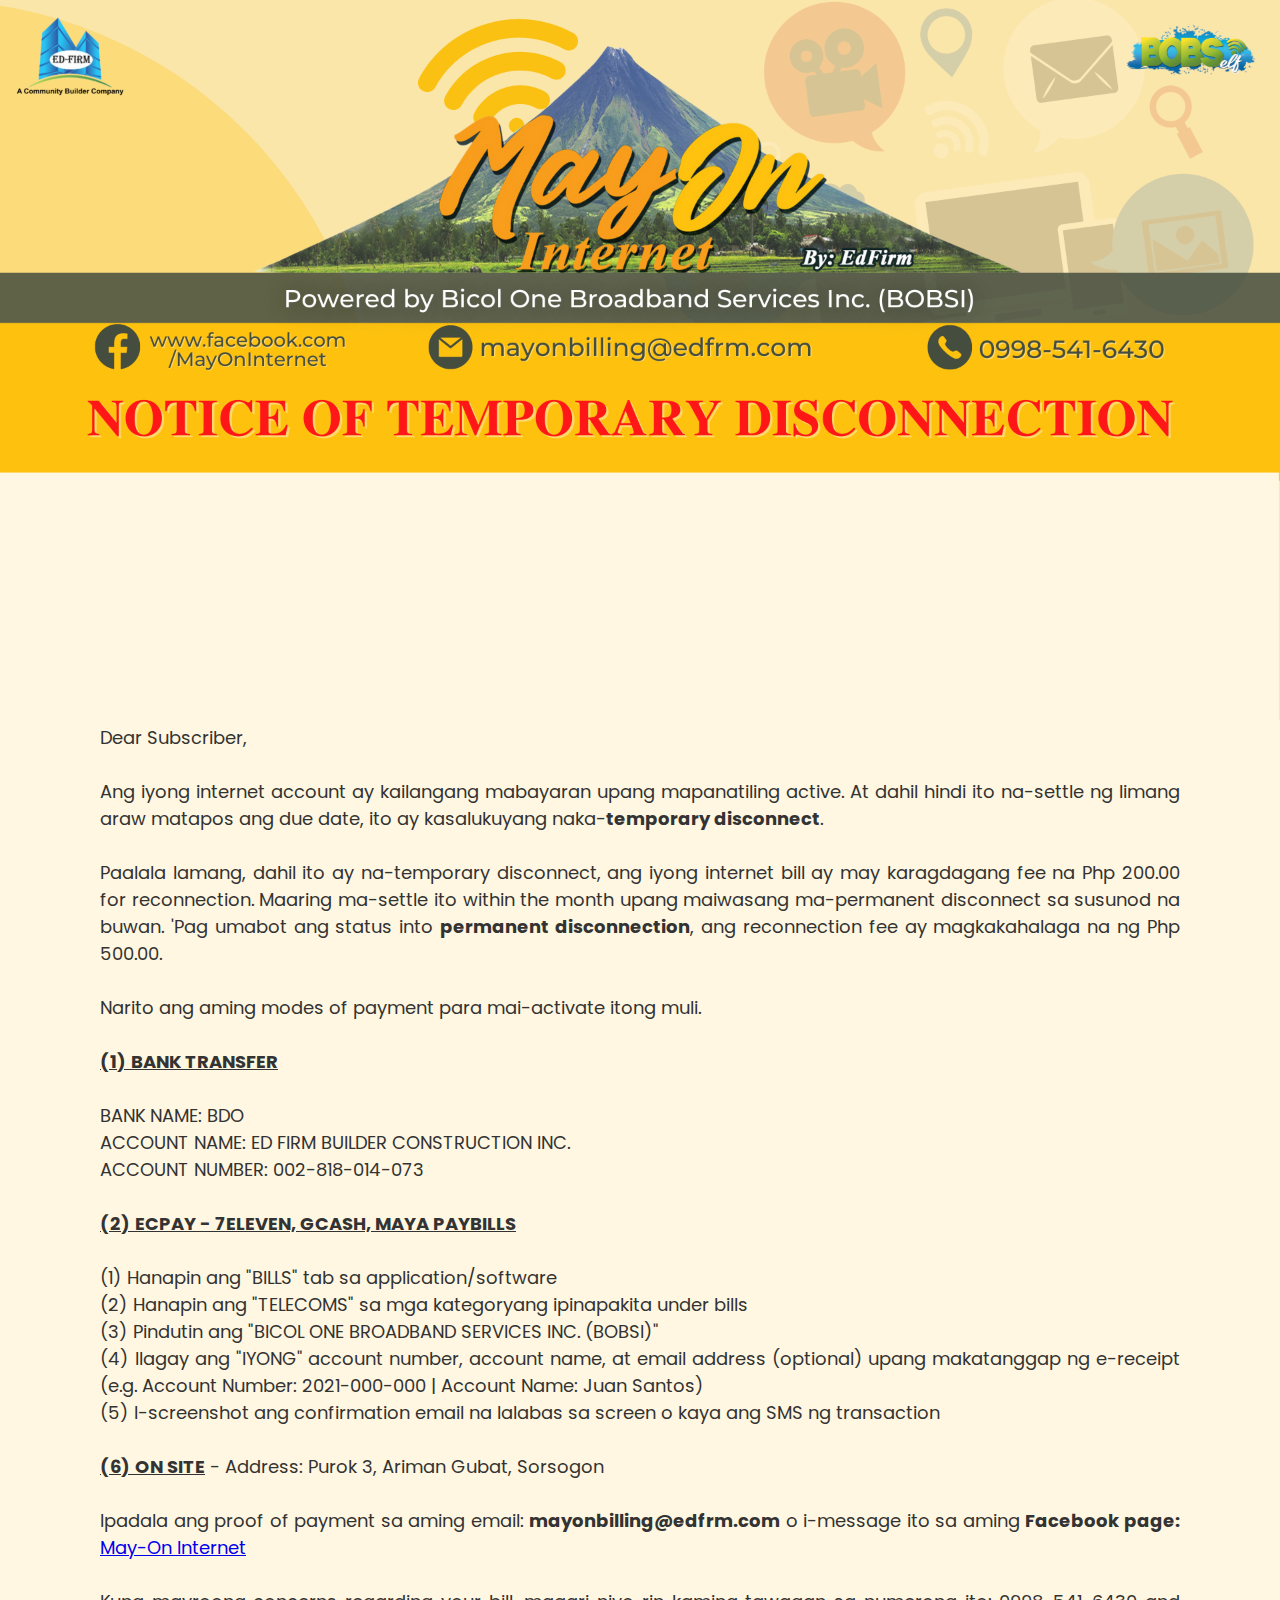
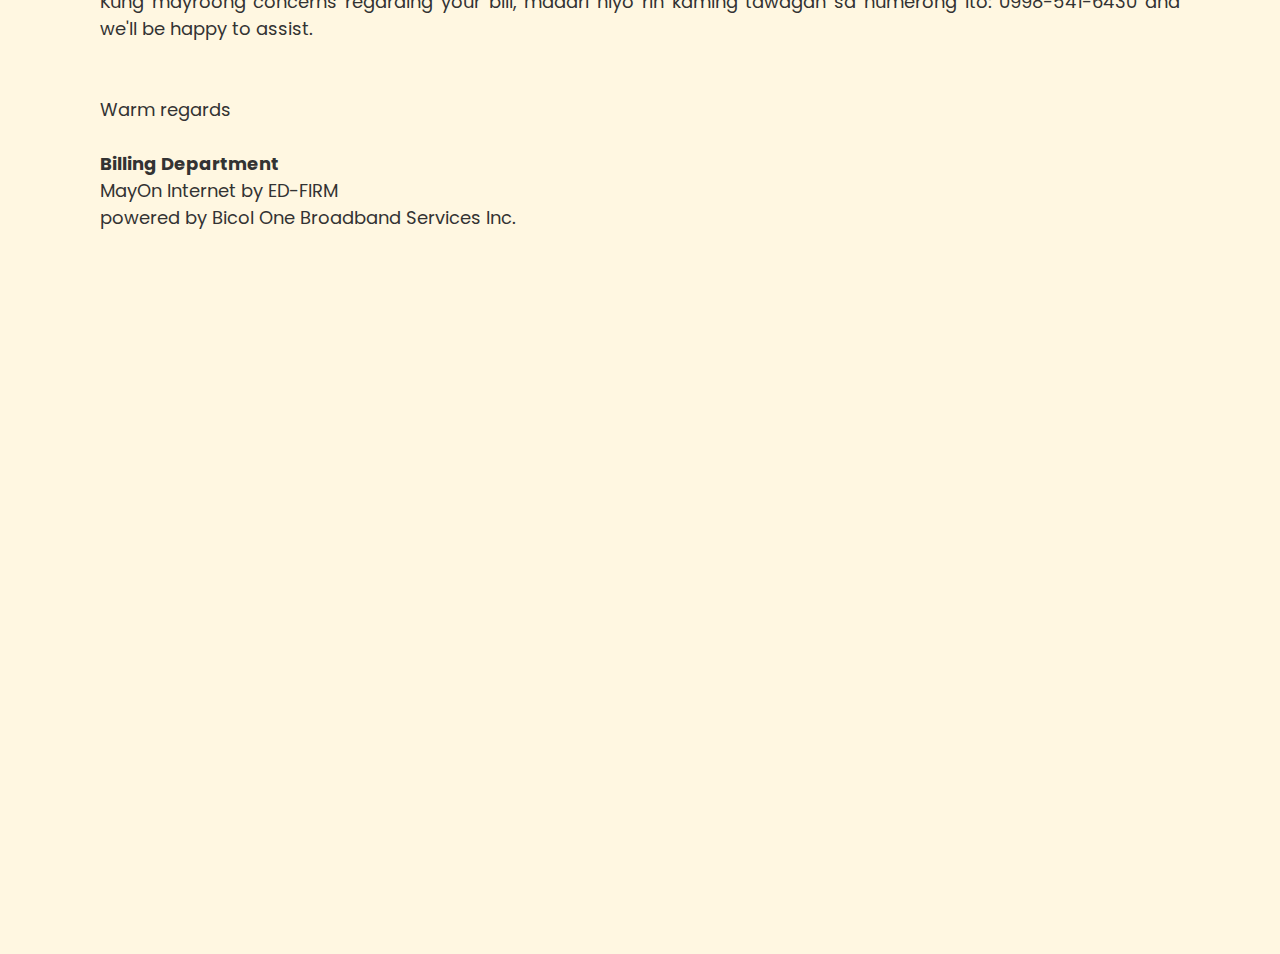
<file: index.html>
<!DOCTYPE html>
<html lang="en">
    <meta name="viewport" content="width=device-width, initial-scale=1.0">
    <head>
        <meta charset="UTF-8">
        <title>MayOn Internet</title>
        <link rel="stylesheet" href="style.css">
    </head>
    <body>
        <section>
                <div class="textBox">
                    <p>Dear Subscriber,<br>
                        <br>
                        Ang iyong internet account ay kailangang mabayaran upang mapanatiling active. At dahil hindi ito na-settle ng limang araw matapos ang due date, ito ay kasalukuyang naka-<b>temporary disconnect</b>. <br>
                        <br>
                        Paalala lamang, dahil ito ay na-temporary disconnect, ang iyong internet bill ay may karagdagang fee na Php 200.00 for reconnection. Maaring ma-settle ito within the month upang maiwasang ma-permanent disconnect sa susunod na buwan. 'Pag umabot ang status into <b>permanent disconnection</b>, ang reconnection fee ay magkakahalaga na ng Php 500.00.<br>
                        <br>
                        Narito ang aming modes of payment para mai-activate itong muli. <br>
                        <br>
                           <u><b>(1) BANK TRANSFER</b></u><br>
                           <br>
                                  BANK NAME: BDO <br>
                                  ACCOUNT NAME: ED FIRM BUILDER CONSTRUCTION INC.<br>
                                  ACCOUNT NUMBER: 002-818-014-073<br>
                                  <br>
                           <u><b>(2) ECPAY - 7ELEVEN, GCASH, MAYA PAYBILLS</b></u><br>
                           <br>
                                  (1) Hanapin ang "BILLS" tab sa application/software<br>
                                  (2) Hanapin ang "TELECOMS" sa mga kategoryang ipinapakita under bills<br>
                                  (3) Pindutin ang "BICOL ONE BROADBAND SERVICES INC. (BOBSI)"<br>
                                  (4) Ilagay ang "IYONG" account number, account name, at email address (optional) upang makatanggap ng e-receipt (e.g. Account Number: 2021-000-000 | Account Name: Juan Santos)<br>
                                  (5) I-screenshot ang confirmation email na lalabas sa screen o kaya ang SMS ng transaction<br>
                                  <br>
                           <u><b>(6) ON SITE</b></u> - Address: Purok 3, Ariman Gubat, Sorsogon<br>
                           <br>
                        Ipadala ang proof of payment sa aming email: <b>mayonbilling@edfrm.com</b> o i-message ito sa aming <b>Facebook page:</b> <a href="https://www.facebook.com/MayOnInternet/">May-On Internet</a><br>
                        <br>
                        Kung mayroong concerns regarding your bill, maaari niyo rin kaming tawagan sa numerong ito: 0998-541-6430 and we'll be happy to assist.<br>
                        <br>
                        <br>
                        Warm regards<br>
                        <br>
                        <b>Billing Department</b><br>
                        MayOn Internet by ED-FIRM<br>
                        powered by Bicol One Broadband Services Inc.<br>			
                        </p>
                </div>
        </section>
    </body>
</html>
</file>
<file: style.css>
@import url('https://fonts.googleapis.com/css?family=Poppins: 200,300,400,500,600,700,800,900&display=swap');
*
{
    margin: 0;
    padding: 0;
    box-sizing: border-box;
    font-family: 'Poppins', sans-serif;
}
body
{
    background-color: #FFF7E1;
    background-size: contain
    contain;
}
section
{
    position: relative;
    width: 100%;
    min-height: 100vh;
    padding: 100px;
    display: flex;
    justify-content: space-between;
    align-items: center;
    background: #FFF7E1;
    background-image:url('img/Top_Image.png');
    background-repeat: no-repeat;
    background-size: contain;
}
header
{
    position: absolute;
    top: 2cm;
    right: 10cm;
    width: 80%;
    padding: 20px 100px;
    display: block;
    justify-content: center;
    align-items: center;
    object-fit: contain;
}
header .img
{
    padding: 1cm 10%;
    max-width: 45cm;
    object-position: inherit;
    object-fit: contain;
}

.textBox
{
    padding: 16.5cm 0%;
    text-align: justify;
    max-width: 10000px;

}
.textBox p
{
    font-size: large;
    color: #333;
}

@media(max-width: 700px) {
    
    .textBox{
        padding: 4cm 0%;
        text-align: justify;
        max-width: 100000px;
        position: top;
    }

    .textBox p{
    font-size: 12px;
    position: top;
    color: #333;
    }

    section{
    position: relative;
    width: 100%;
    min-height: -1000vh;
    padding: 5px;
    display: flex;
    align-items: center;
    background: #FFF7E1;
    background-image:url('img/Top_Image.png');
    background-repeat: no-repeat;
    background-size: contain;
    }
}
</file>
